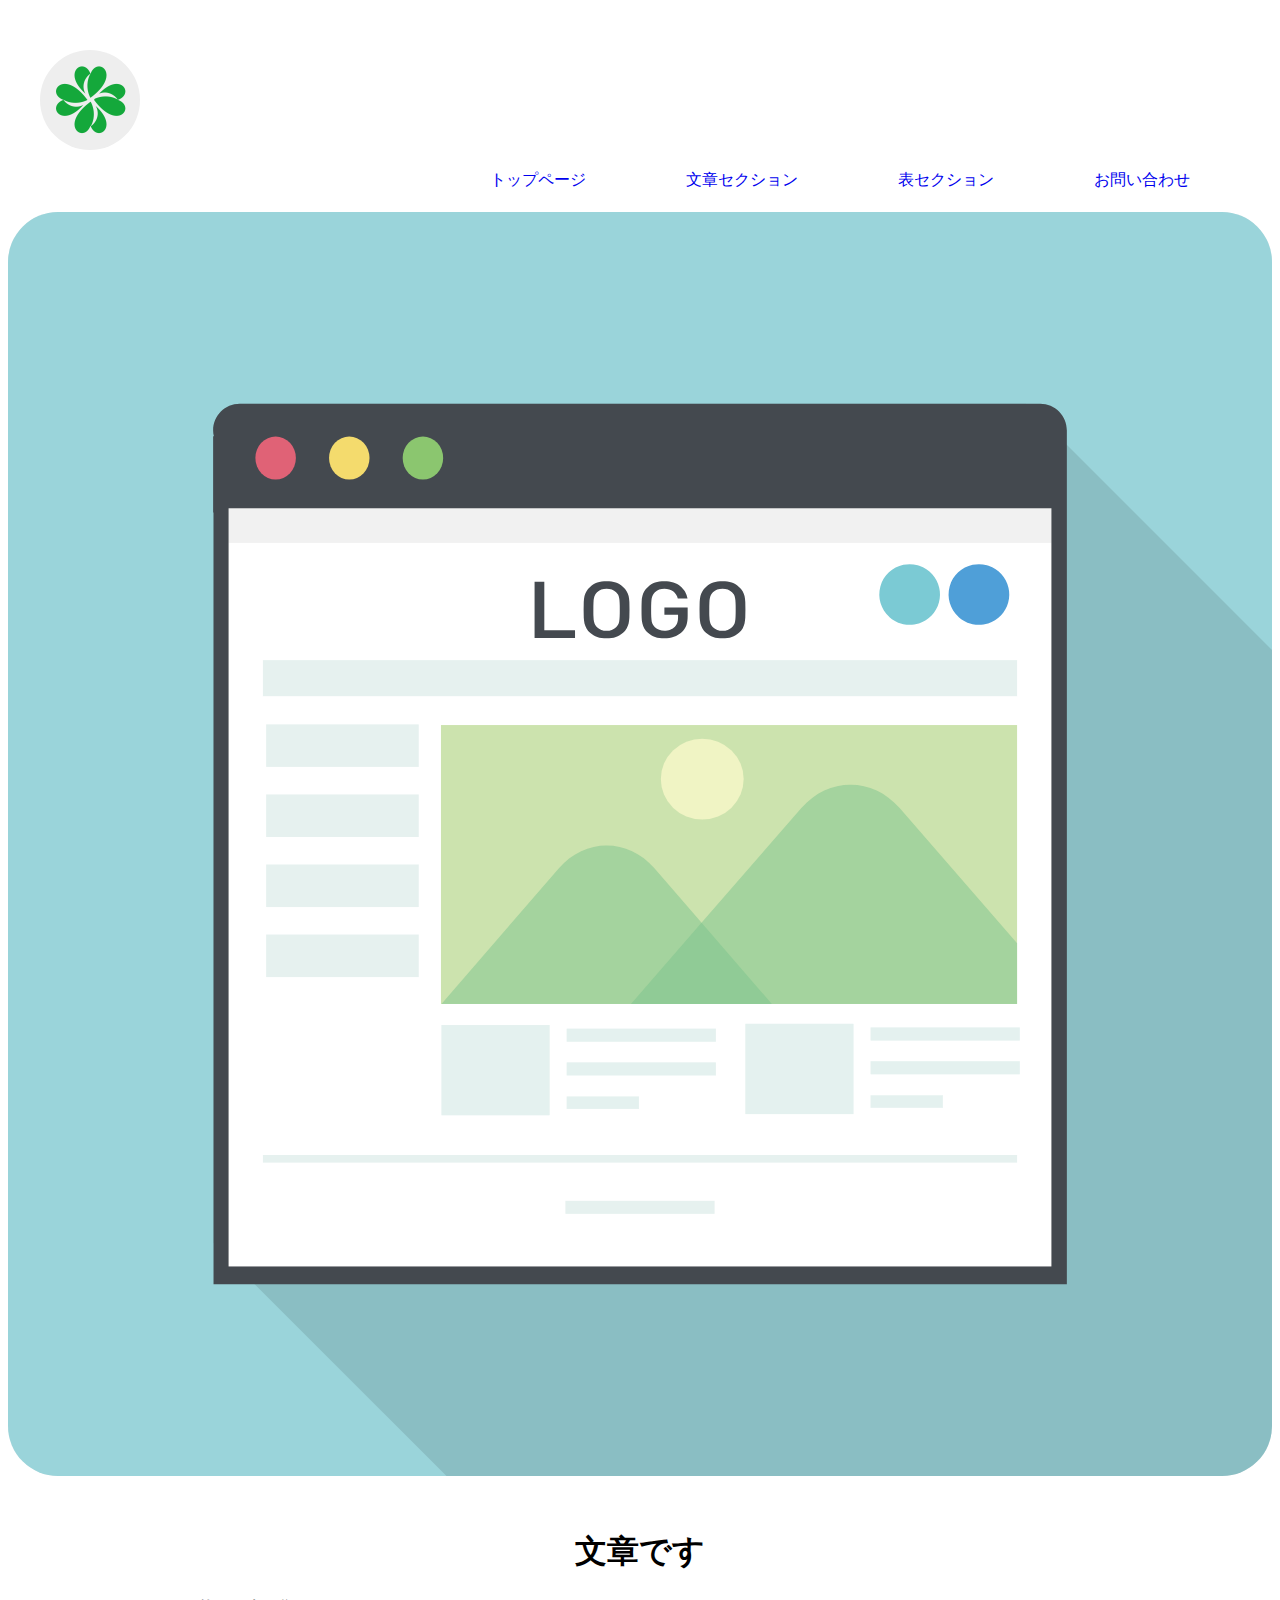
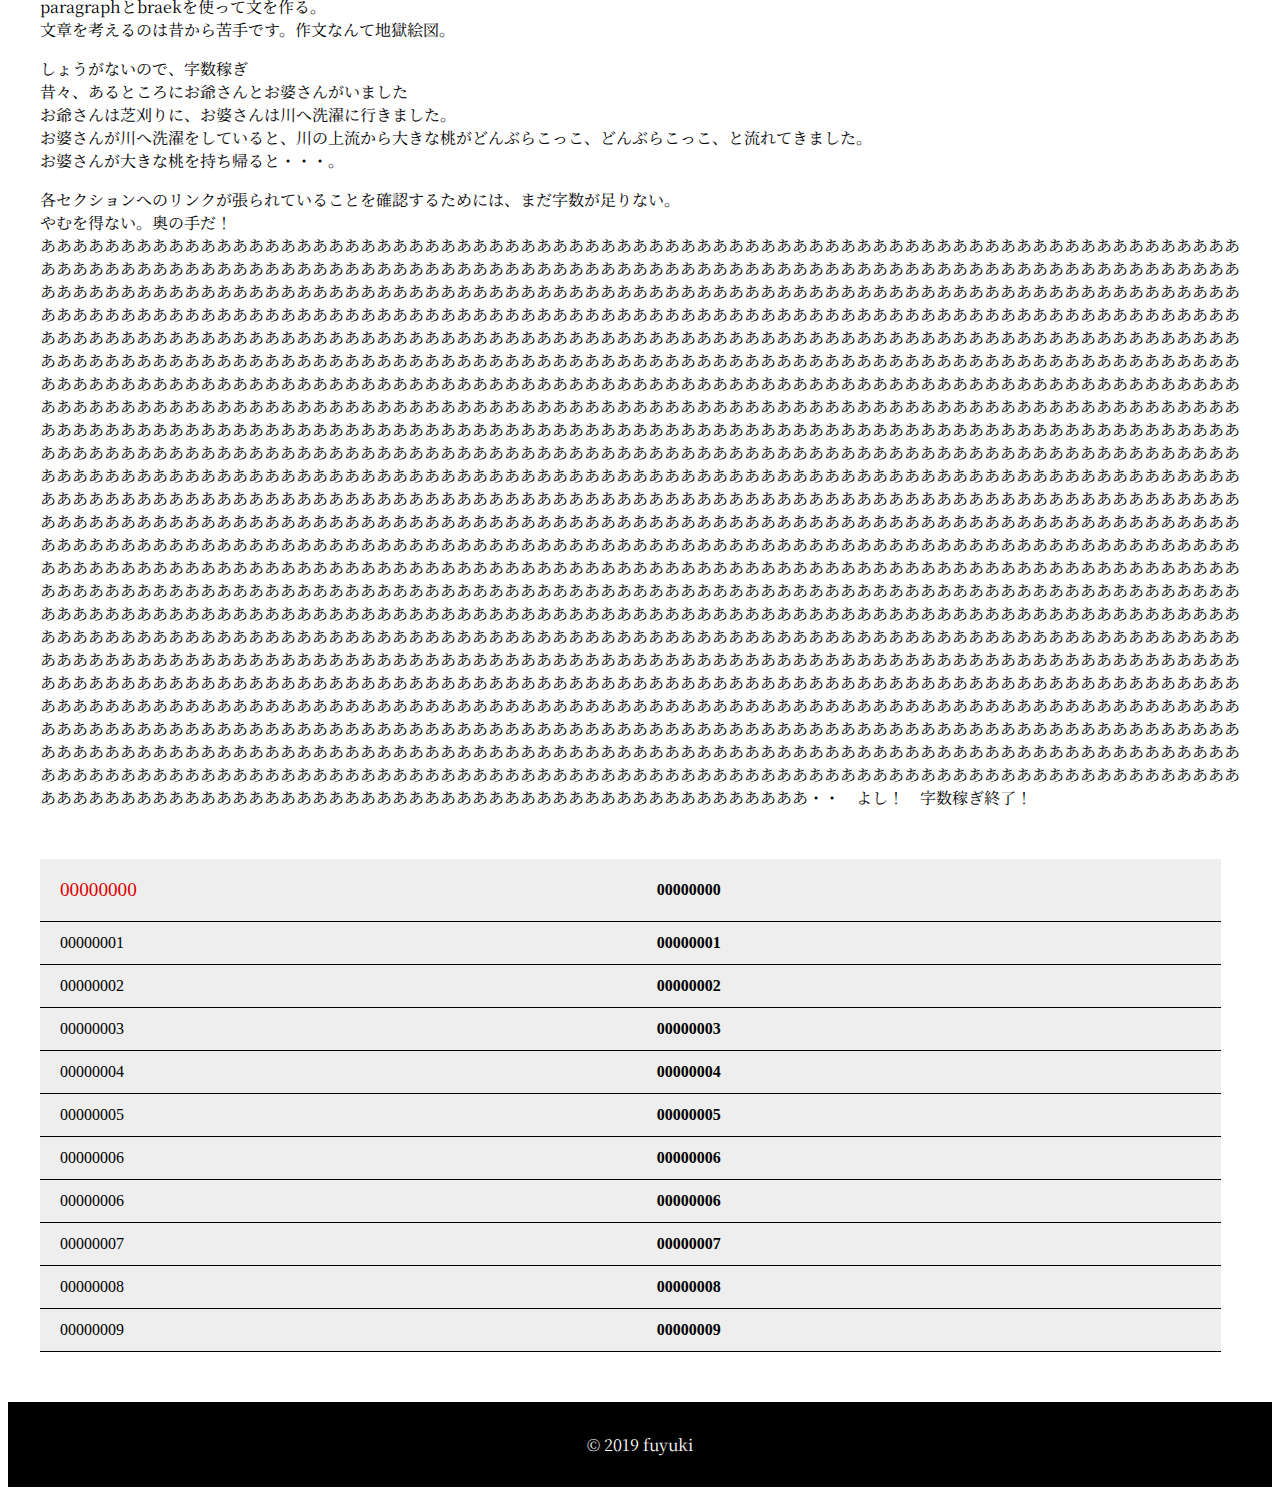
<file: index.html>
<!DOCTYPE html>
<html lang="ja">
<head>
    <meta charaset="UTF-8">
    <title>サイト作成1_index</title>
    <link rel="stylesheet" type="text/css" href="http://yui.yahooapis.com/3.18.1/build/cssreset-context/cssreset-context-min.css">
    <link rel="stylesheet" href="stylesheet.css">
    <link href="https://fonts.googleapis.com/css?family=Noto+Serif+JP&display=swap&subset=japanese" rel="stylesheet">
</head>
<body class="index">
    <header>
        <a href="index.html"><img src="logo.png" alt="logo" width="100" height="100"></a>
        <nav>
            <ul>
                <p><a href="index.html"><li>トップページ</li></a></p>
                <p><a href="#index01"><li>文章セクション</li></a></p>
                <p><a href="#index02"><li>表セクション</li></a></p>
                <p><a href="form.html"><li>お問い合わせ</li></a></p>
            </ul>
        </nav>
    </header>
    <main>
        <img src="top-baner.svg" alt="top-baner">
        <section id="index01">
            <h1>文章です</h1>
            <p>
                paragraphとbraekを使って文を作る。<br>
                文章を考えるのは昔から苦手です。作文なんて地獄絵図。<br>
            </p>
            <p>
                しょうがないので、字数稼ぎ<br>
                昔々、あるところにお爺さんとお婆さんがいました<br>
                お爺さんは芝刈りに、お婆さんは川へ洗濯に行きました。<br>
                お婆さんが川へ洗濯をしていると、川の上流から大きな桃がどんぶらこっこ、どんぶらこっこ、と流れてきました。<br>
                お婆さんが大きな桃を持ち帰ると・・・。<br>
            </p>
            <p>各セクションへのリンクが張られていることを確認するためには、まだ字数が足りない。<br>
                やむを得ない。奥の手だ！<br>
                ああああああああああああああああああああああああああああああああああああああああああああああああああああああああああああああああああああああああああああああああああああああああああああああああああああああああああああああああああああああああああああああああああああああああああああああああああああああああああああああああああああああああああああああああああああああああああああああああああああああああああああああああああああああああああああああああああああああああああああああああああああああああああああああああああああああああああああああああああああああああああああああああああああああああああああああああああああああああああああああああああああああああああああああああああああああああああああああああああああああああああああああああああああああああああああああああああああああああああああああああああああああああああああああああああああああああああああああああああああああああああああああああああああああああああああああああああああああああああああああああああああああああああああああああああああああああああああああああああああああああああああああああああああああああああああああああああああああああああああああああああああああああああああああああああああああああああああああああああああああああああああああああああああああああああああああああああああああああああああああああああああああああああああああああああああああああああああああああああああああああああああああああああああああああああああああああああああああああああああああああああああああああああああああああああああああああああああああああああああああああああああああああああああああああああああああああああああああああああああああああああああああああああああああああああああああああああああああああああああああああああああああああああああああああああああああああああああああああああああああああああああああああああああああああああああああああああああああああああああああああああああああああああああああああああああああああああああああああああああああああああああああああああああああああああああああああああああああああああああああああああああああああああああああああああああああああああああああああああああああああああああああああああああああああああああああああああああああああああああああああああああああああああああああああああああああああああああああああああああああああああああああああああああああああああああああああああああああああああああああああああああああああああああああああああああああああああああああああああああああああああああああああああああああああああああああああああああああああああああああああああああああああああああああああああああああああああああああああああああああああああああああああああああああああああああああああああああああああああああああああああああああああああああああああああああああああああああああああああああああああああああああああああああああああああああああああああああああああああああああああああああああああああああああああああああああああああああああああああああああああああああああああああああああああああああああああああああああああああああああああああああああああああああああああああああああああああああああああああああああああああああああああああああああああああああああああああああああああああああああああああああああああああああああああああああああああああああああああああああああああああああああああああああああああああああああああああああああああああああああああああああああああああああああああああああああああああああああああああああああああああああああああああああああああああああああああああああああああああああああああああああああああああああああああああああああああああああああああああああああああああああああああああああああああああああああああああああああああああああああああああああああああああああああああああああああああああああああああああああああああああああああああ・・　よし！　字数稼ぎ終了！
            </p>
        </section>
        <section id="index02">
            <table>
                <tr>
                     <td id="td00">00000000</td>
                     <th id="th00">00000000</th>
                </tr>
                <tr>
                     <td>00000001</td>
                     <th>00000001</th>
                </tr>
                <tr>
                     <td>00000002</td>
                     <th>00000002</th>
                </tr>
                <tr>
                     <td>00000003</td>
                     <th>00000003</th>
                </tr>
                <tr>
                     <td>00000004</td>
                     <th>00000004</th>
                </tr>
                <tr>
                     <td>00000005</td>
                     <th>00000005</th>
                </tr>
                <tr>
                     <td>00000006</td>
                     <th>00000006</th>
                </tr>
                <tr>
                     <td>00000006</td>
                     <th>00000006</th>
                </tr>
                <tr>
                     <td>00000007</td>
                     <th>00000007</th>
                </tr>
                <tr>
                     <td>00000008</td>
                     <th>00000008</th>
                </tr>
                <tr>
                    <td>00000009</td>
                    <th>00000009</th>
                </tr>
            </table>
        </section>
    </main>
    <footer>
        <p>&copy; 2019 fuyuki</p>
    </footer>
</body>
</html>
</file>
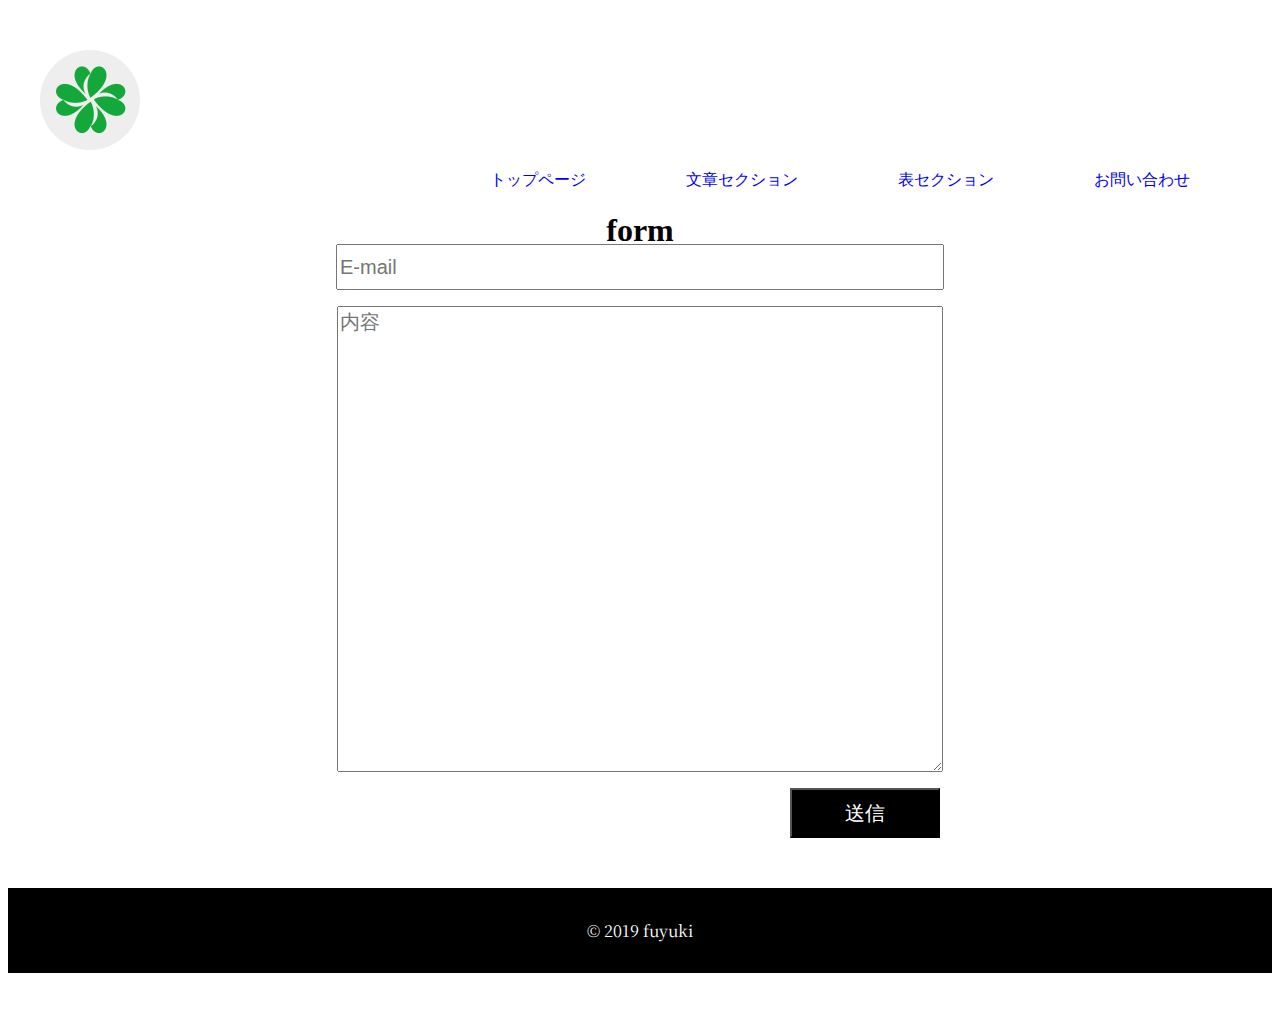
<file: form.html>
<!DOCTYPE html>
<html lang="ja">
<head>
    <meta charaset="UTF-8">
    <title>サイト作成1_form</title>
    <link rel="stylesheet" type="text/css" href="http://yui.yahooapis.com/3.18.1/build/cssreset-context/cssreset-context-min.css">
    <link rel="stylesheet" href="stylesheet.css">
    <link href="https://fonts.googleapis.com/css?family=Noto+Serif+JP&display=swap&subset=japanese" rel="stylesheet">
</head>
<body class="form">
    <header>
        <a href="index.html"><img src="logo.png" alt="logo" width="100" height="100"></a>
        <nav>
            <ul>
                <p><a href="index.html"><li>トップページ</li></a></p>
                <p><a href="index.html#index01"><li>文章セクション</li></a></p>
                <p><a href="index.html#index02"><li>表セクション</li></a></p>
                <p><a href="form.html"><li>お問い合わせ</li></a></p>
            </ul>
        </nav>
    </header>
    <main>
        <h1>form</h1>
        <form>
            <p class="input"><input type="email" name="email" placeholder="E-mail"></p>
            <p class="input"><textarea placeholder="内容" rows="20"></textarea></p>
            <p class="submit"><input type="submit" name="submit" value="送信"></p>
        </form>
    </main>
    <footer>
        <p>&copy; 2019 fuyuki</p>
    </footer>
</body>
</html>
</file>
<file: stylesheet.css>
@charset "UTF-8"

/*全般*/
*,
*:before,
*:after {
        box-sizing: border-box;
}

/*共通部分*/
header,
#index01,
#index02,
form {
    max-width: 1200px;
    margin: 50px auto;
}

img {
    background-color: #eeeeee;
    border-radius: 50px;
}

header nav ul {
    list-style: none;
    display: flex;
    justify-content: flex-end;
}

header nav ul p {
    padding-left: 50px;
}

header nav ul a {
    text-decoration: none;
}

header nav ul a:hover {
    border-bottom: 1px solid #000000;
}

footer p {
    background-color: #000000;
    color: #ffffff;
    text-align: center;
    line-height: 85px;
    font-family: 'Noto Serif JP', serif;
}

/*index.html*/
.index main {
    margin-top: -40px;
}

.index h1 {
    text-align: center;
}

/*webフォント*/
.index p {
    font-family: 'Noto Serif JP', serif;
}

.index table {
    border-collapse: collapse;
}

.index table tr {
    background-color: #eeeeee;
}

.index table td,
.index table th {
    padding-right: 500px;
    padding-left: 20px; 
    border-bottom: 1px solid #000000;
    height: 40px;
}

.index tr #td00 {
    height: 60px;
    font-size: 1.2em;
    color: #dd0000;
}

/*form.html*/
.form h1 {
    text-align: center;
    margin-top: -40px;
    margin-bottom: -55px;
}

.form main input[type="email"],
textarea {
    width: 50%;
    font-size: 20px;
}

.form main input[type="email"] {
    height: 40px;
}

.form main .input {
    display: flex;
    justify-content: center;
}

.submit {
    width: 75%;
    margin: 10px 0;
    text-align: right;
}

.submit input[type="submit"] {
    background: #000000;
    width: 150px;
    height: 50px;
    font-size: 20px;
    color: #ffffff;
}
</file>
